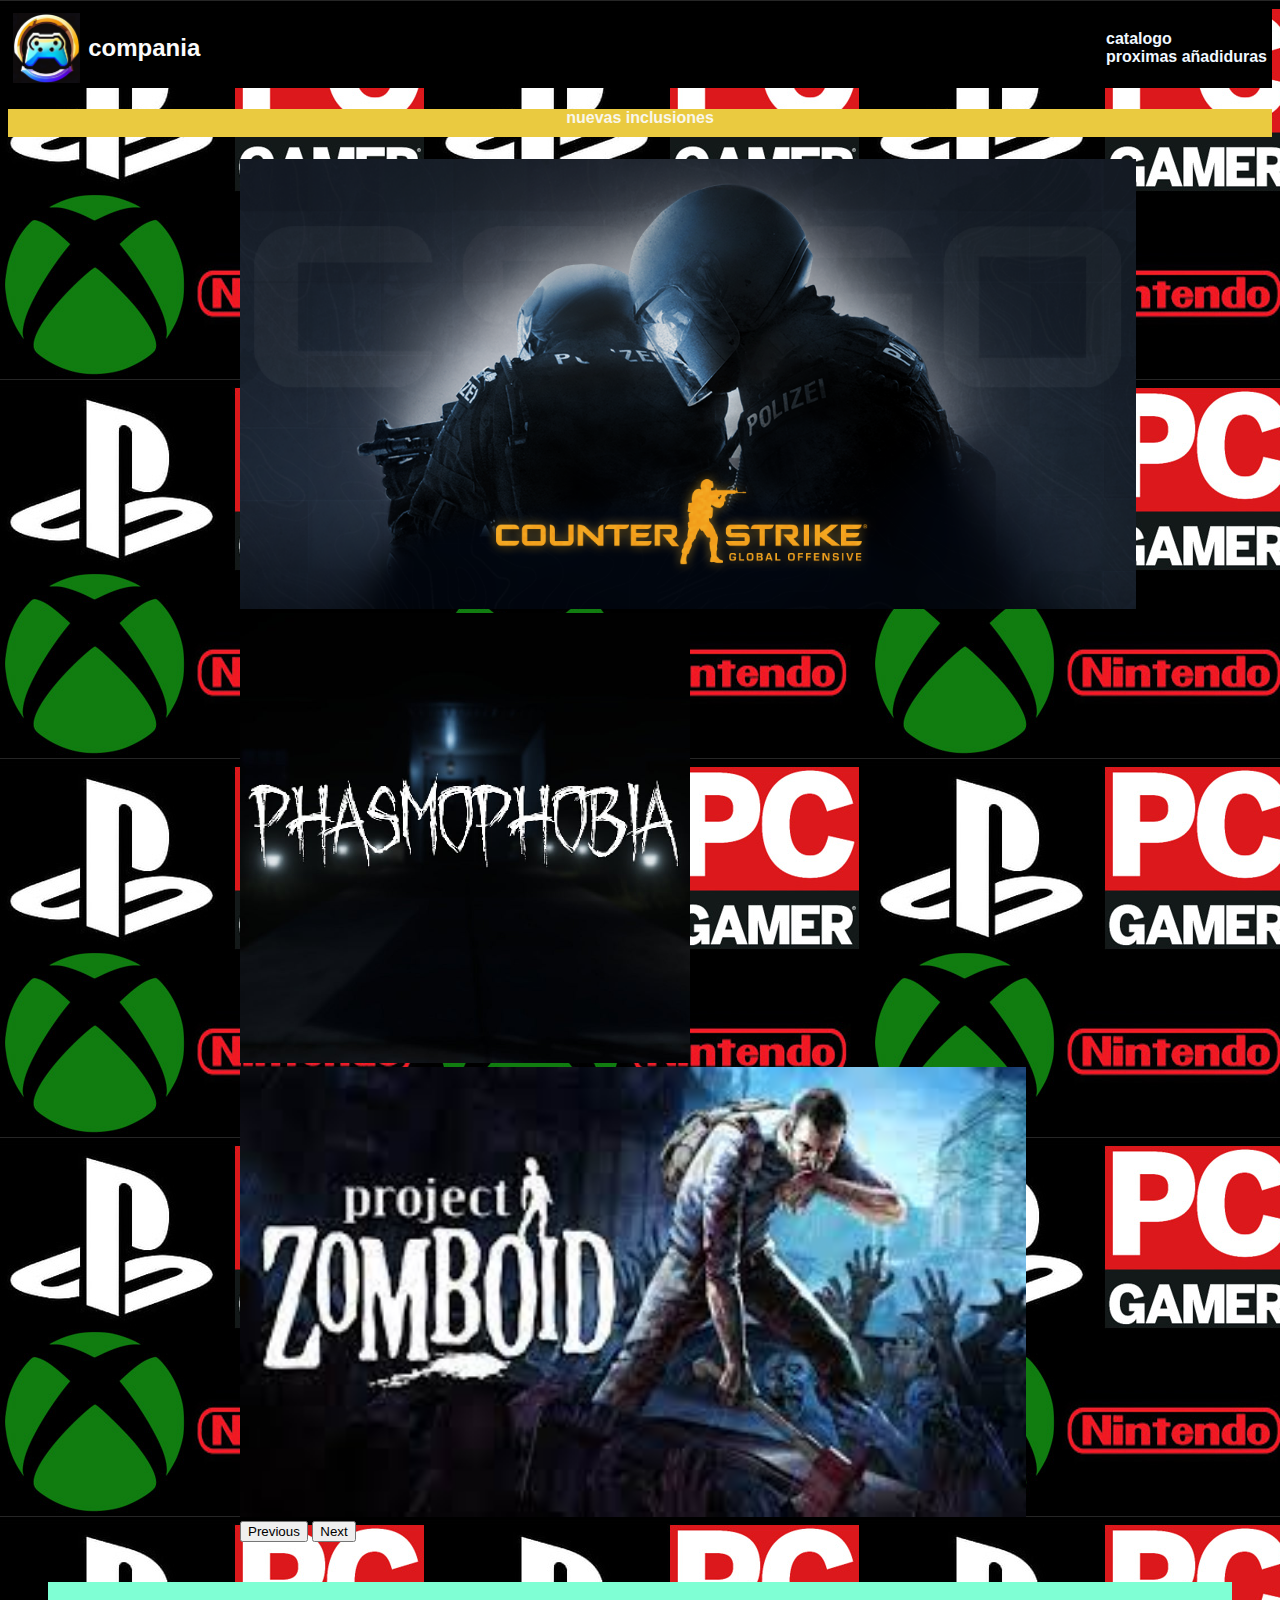
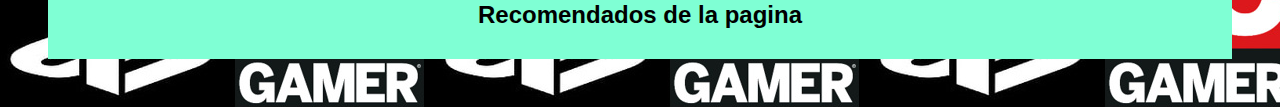
<file: index.html>
<!DOCTYPE html>
<html lang="es">
<head>
    <meta charset="UTF-8">
    <meta name="viewport" content="width=device-width, initial-scale=1.0">
    <title>index</title>
    <!--link de bootrap(carucel)-->
    <link href="https://cdn.jsdelivr.net/npm/bootstrap@5.3.0/dist/css/bootstrap.min.css" rel="stylesheet" integrity="sha384-9ndCyUaIbzAi2FUVXJi0CjmCapSmO7SnpJef0486qhLnuZ2cdeRhO02iuK6FUUVM" crossorigin="anonymous">
    <script src="https://cdn.jsdelivr.net/npm/bootstrap@5.3.0/dist/js/bootstrap.bundle.min.js" integrity="sha384-geWF76RCwLtnZ8qwWowPQNguL3RmwHVBC9FhGdlKrxdiJJigb/j/68SIy3Te4Bkz" crossorigin="anonymous" defer></script>
    <link rel="stylesheet" href="estilos.css">
</head>
<body>
    <!--Barra de navegacion-->
    <header class="barra">
      <div class="logo">
        <img src="imagenes/logo.jpg" alt="logo">
        <!--pagina inicial-->
        <h2><a href="index.html">compania</a></h2>
      </div>
      <nav class="barra-escritura">
        <a href="links/catalogo/catalogo.html" class="nav-link">catalogo</a>
        <a href="links/proximas/proximos.html" class="nav-link">proximas añadiduras</a>
      </nav>
    </header>
    <!--Carousel(ventana cambiate)-->
    <h4 class="aaa">nuevas inclusiones</h4>
    <div id="carouselExampleAutoplaying" class="carousel slide" data-bs-ride="carousel">
      <div class="carousel-inner">
        <div class="carousel-item active">
          <!--imagenes del carucel-->
          <img src="imagenes/imagenes-juegos/counter_strike.png" class="d-block w-100" alt="counterstrike">
        </div>
        <div class="carousel-item">
          <img src="imagenes/imagenes-juegos/phasmophobia.jpg" class="d-block w-100" alt="gta">
        </div>
        <div class="carousel-item">
          <img src="imagenes/imagenes-juegos/project.jpg" class="d-block w-100" alt="minecraft">
        </div>
      </div>
      <!--cambiar de imagen del carucel-->
      <button class="carousel-control-prev" type="button" data-bs-target="#carouselExampleAutoplaying" data-bs-slide="prev">
        <span class="carousel-control-prev-icon" aria-hidden="true"></span>
        <span class="visually-hidden">Previous</span>
      </button>
      <button class="carousel-control-next" type="button" data-bs-target="#carouselExampleAutoplaying" data-bs-slide="next">
        <span class="carousel-control-next-icon" aria-hidden="true"></span>
        <span class="visually-hidden">Next</span>
      </button>
    </div>
    <div class="recomendado">
      <h2>Recomendados de la pagina</h2>
    </div>
    <div>
      <div id="contenedorRecomendados"></div>
    </div>
    <script src="appis/app_reco.js"></script>
</body>
</html>
</file>
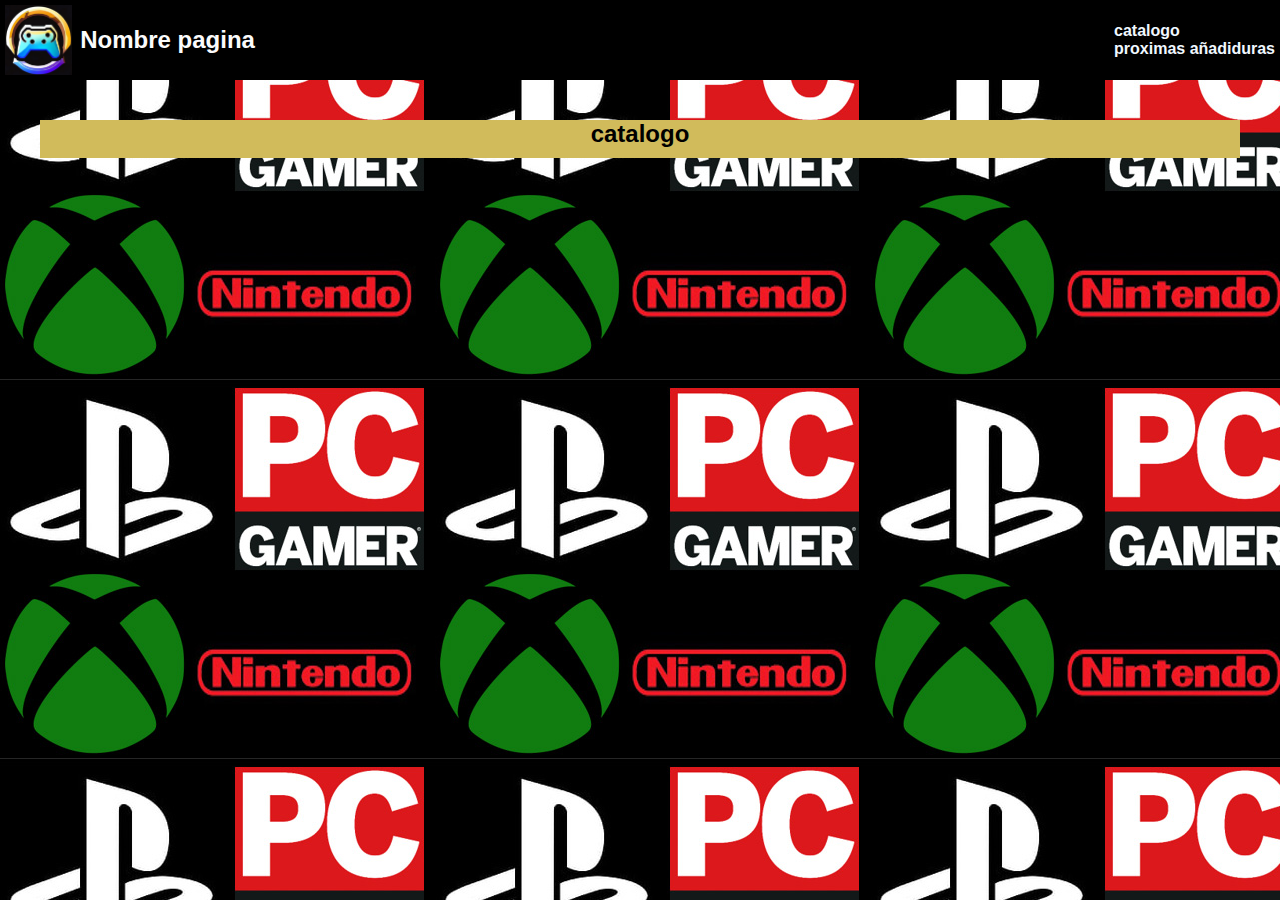
<file: links/catalogo/catalogo.html>
<!DOCTYPE html>
<html lang="es">
<head>
    <meta charset="UTF-8">
    <meta name="viewport" content="width=device-width, initial-scale=1.0">
    <title>catalogo</title>
    <link href="https://cdn.jsdelivr.net/npm/bootstrap@5.3.0/dist/css/bootstrap.min.css" rel="stylesheet" integrity="sha384-9ndCyUaIbzAi2FUVXJi0CjmCapSmO7SnpJef0486qhLnuZ2cdeRhO02iuK6FUUVM" crossorigin="anonymous">
    <script src="https://cdn.jsdelivr.net/npm/bootstrap@5.3.0/dist/js/bootstrap.bundle.min.js" integrity="sha384-geWF76RCwLtnZ8qwWowPQNguL3RmwHVBC9FhGdlKrxdiJJigb/j/68SIy3Te4Bkz" crossorigin="anonymous" defer></script>
    <!--link de bootrap(carucel)-->
    <link rel="stylesheet" href="estiloshoja2.css">
</head>
<body>
    <!--Barra de navegacion-->
    <header class="barra">
      <div class="logo">
        <img src="../../imagenes/logo.jpg" alt="logo">
        <!--pagina inicial-->
        <h2><a href="../../index.html">Nombre pagina</a></h2>
      </div>
      <nav class="barra-escritura">
        <a href="catalogo.html" class="nav-link">catalogo</a>
        <a href="../proximas/proximos.html" class="nav-link">proximas añadiduras</a>
      </nav>
    </header>
    <div>
      <h2 class="palabra">catalogo</h2>
    </div>
    <div id="contenedorJuegos">

    </div>
      <script src="../../appis/app_cata.js"></script>
</body>
</html>
</file>
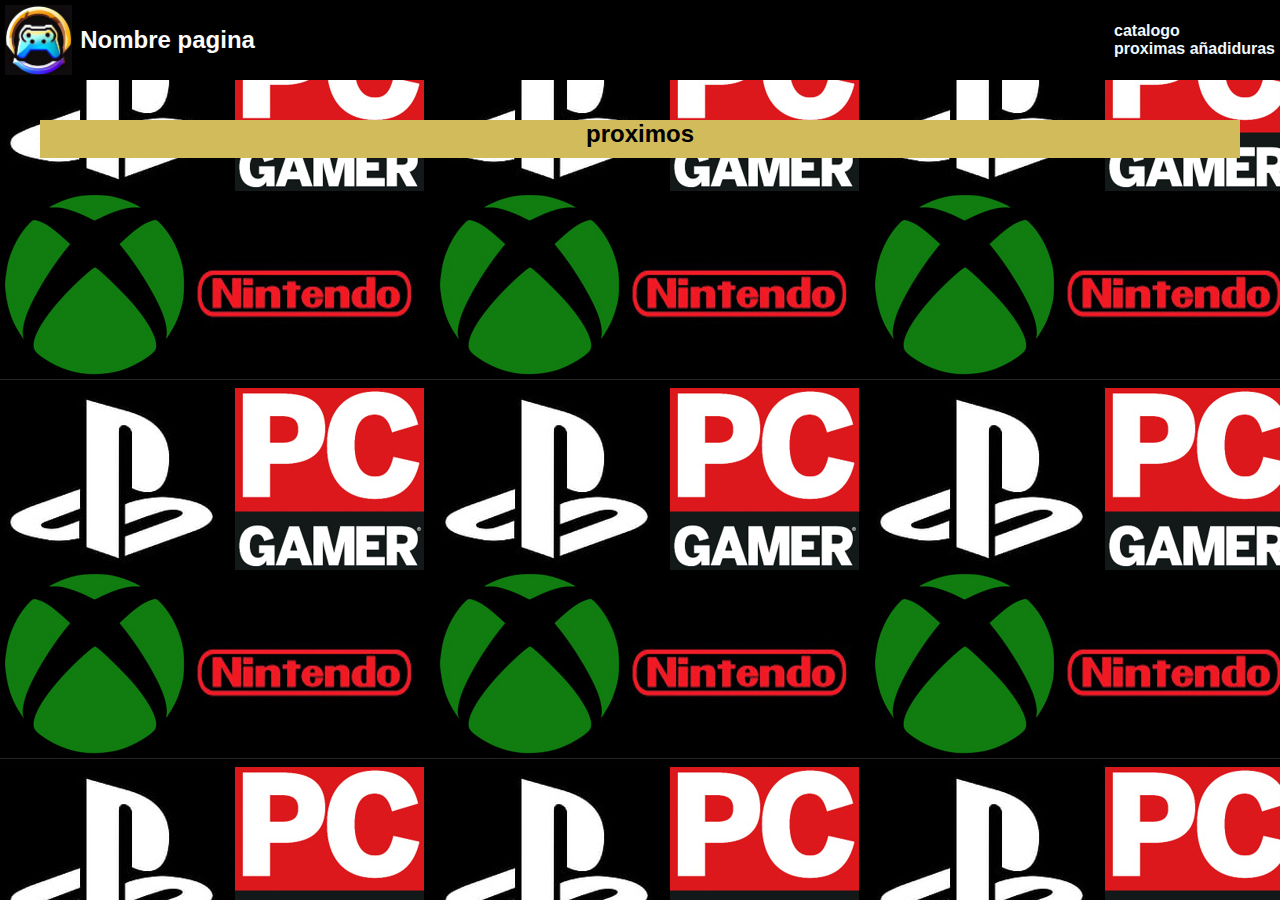
<file: links/proximas/proximos.html>
<!DOCTYPE html>
<html lang="es">
<head>
    <meta charset="UTF-8">
    <meta name="viewport" content="width=device-width, initial-scale=1.0">
    <title>proximamente</title>
    <link href="https://cdn.jsdelivr.net/npm/bootstrap@5.3.0/dist/css/bootstrap.min.css" rel="stylesheet" integrity="sha384-9ndCyUaIbzAi2FUVXJi0CjmCapSmO7SnpJef0486qhLnuZ2cdeRhO02iuK6FUUVM" crossorigin="anonymous">
    <script src="https://cdn.jsdelivr.net/npm/bootstrap@5.3.0/dist/js/bootstrap.bundle.min.js" integrity="sha384-geWF76RCwLtnZ8qwWowPQNguL3RmwHVBC9FhGdlKrxdiJJigb/j/68SIy3Te4Bkz" crossorigin="anonymous" defer></script>
    <!--link de bootrap(carucel)-->
    <link rel="stylesheet" href="../catalogo/estiloshoja2.css">
</head>
<body>
    <!--Barra de navegacion-->
    <header class="barra">
      <div class="logo">
        <img src="../../imagenes/logo.jpg" alt="logo">
        <!--pagina inicial-->
        <h2><a href="../../index.html">Nombre pagina</a></h2>
      </div>
      <nav class="barra-escritura">
        <a href="../catalogo/catalogo.html" class="nav-link">catalogo</a>
        <a href="proximos.html" class="nav-link">proximas añadiduras</a>
      </nav>
    </header>
    <div>
      <h2 class="palabra">proximos</h2>
    </div>
    <div id="contenedorProximamente">

    </div>
      <script src="../../appis/app_prox.js"></script>
</body>
</html>
</file>
<file: estilos.css>
#contenedorRecomendados {
    display: grid;
    gap: 10px;
    grid-template-columns: repeat(3, 1fr);
}
body{
    font-family: Arial, Helvetica, sans-serif;
    background-image: url('imagenes/logo-final.jpg');
}
a{ /*ajusta el color del texto y su subrajado*/
    text-decoration: none;
    color:rgb(251, 251, 251) ;
}
/*barra de navegacion*/
.barra{
    margin:  auto;
    display:flex;
    height: 70;
    background-color: rgb(0, 0, 0);
    justify-content: space-between;
    align-items:center;
    /*aleja del vorde lo escrito */
    padding: 5px;
}
/*caja del logo*/
.logo{
    display: flex;
    align-items:center ;
}
/*ajuste de la imagen del logo*/
.logo img{
    height: 70px;
    /*aleja el logo del nombre de la compania*/
    margin-right: 8px;
}

.nav-link{
    color: aliceblue;
    display:flex;
    align-items: center;
}
/*hace el efecto de negrita cuando pasas sobre las letras*/
.barra-escritura{
    font-weight: 600;/*tamaño ajustar*/
    color:rgb(141, 141, 141)
}
/*carucel*/
.carousel{
    margin:auto;
    width: 800px;
   
}
.d-block{ 
    height: 450px;
}
/*el div de recomendados*/
.recomendado{
    margin: 40px; 
    display: flex;
    justify-content: center;
    background-color: aquamarine;
    padding-bottom: 10px;
    
}
/*ajusta la palabra "nuevas inclusion"*/
.aaa{
    display: flex;
    justify-content:center;
    color: #f9f7eb;
    padding-bottom: 10px;
    background-color: #eaca40; ;
    
}
.imagenes{
    display: flex;
    gap: 10px;
    grid-template-columns: repeat(3, 1fr);
}
.img-thumbnail{
    border:.2rem solid #5ba8d2;
    width: 690px;
    height: 350px;
}
.name{
    color: #f9f7eb;
}
/*
margin: 40px;
    align-items: center;
    justify-content: center;
    padding: 10px;
    */
</file>
<file: links/catalogo/estiloshoja2.css>
/*catalogo*/
#contenedorJuegos {
    display: grid;
    gap: 10px;
    grid-template-columns: repeat(3, 1fr);
}
/*proximos*/
#contenedorProximamente {
    display: grid;
    gap: 10px;
    grid-template-columns: repeat(3, 1fr);
}
body{
    font-family: Arial, Helvetica, sans-serif;
    background-image: url('../../imagenes/logo-final.jpg');
    margin: 0;
}
a{ /*ajusta el color del texto y su subrajado*/
    text-decoration: none;
    color:rgb(251, 251, 251) ;
}
/*barra de navegacion*/
.barra{
    margin:  auto;
    display:flex;
    height: 70;
    background-color: rgb(0, 0, 0);
    justify-content: space-between;
    align-items:center;
    /*aleja del vorde lo escrito */
    padding: 5px;
}
/*caja del logo*/
.logo{
    display: flex;
    align-items:center ;
}
/*ajuste de la imagen del logo*/
.logo img{
    height: 70px;
    /*aleja el logo del nombre de la compania*/
    margin-right: 8px;
}

.nav-link{
    color: aliceblue;
    display:flex;
    align-items: center;
}
/*hace el efecto de negrita cuando pasas sobre las letras*/
.barra-escritura{
    font-weight: 600;/*tamaño ajustar*/
    color:rgb(141, 141, 141)
}
.contenedor{
    margin: auto;
}
/*modifica la palabra "catalogo"*/
.palabra{
    margin: 40px; 
    display: flex;
    justify-content: center;
    background-color: rgb(209, 187, 91);
    padding-bottom: 10px;
}
/*.cartelera{
    margin:10px;
    height: 100px;
    
}*/
.imagenes{
        display: grid;
        /*gap: 20px;*/
        grid-template-columns: repeat(3, 1fr);
    
    
 
}
/*modifica el tamaño de la imagen y color del texto*/
.img-thumbnail{
    border:.2rem solid #5ba8d2;
    width: 690px;
    height: 350px;
}
.name{
    text-align:center ;
    color: #5b9bd2;
}
.sub_title{
    text-align:center ;
    color: #5c48a4;
    
}
/*.css{
    width: 400;
    height: auto;
}*/
</file>
